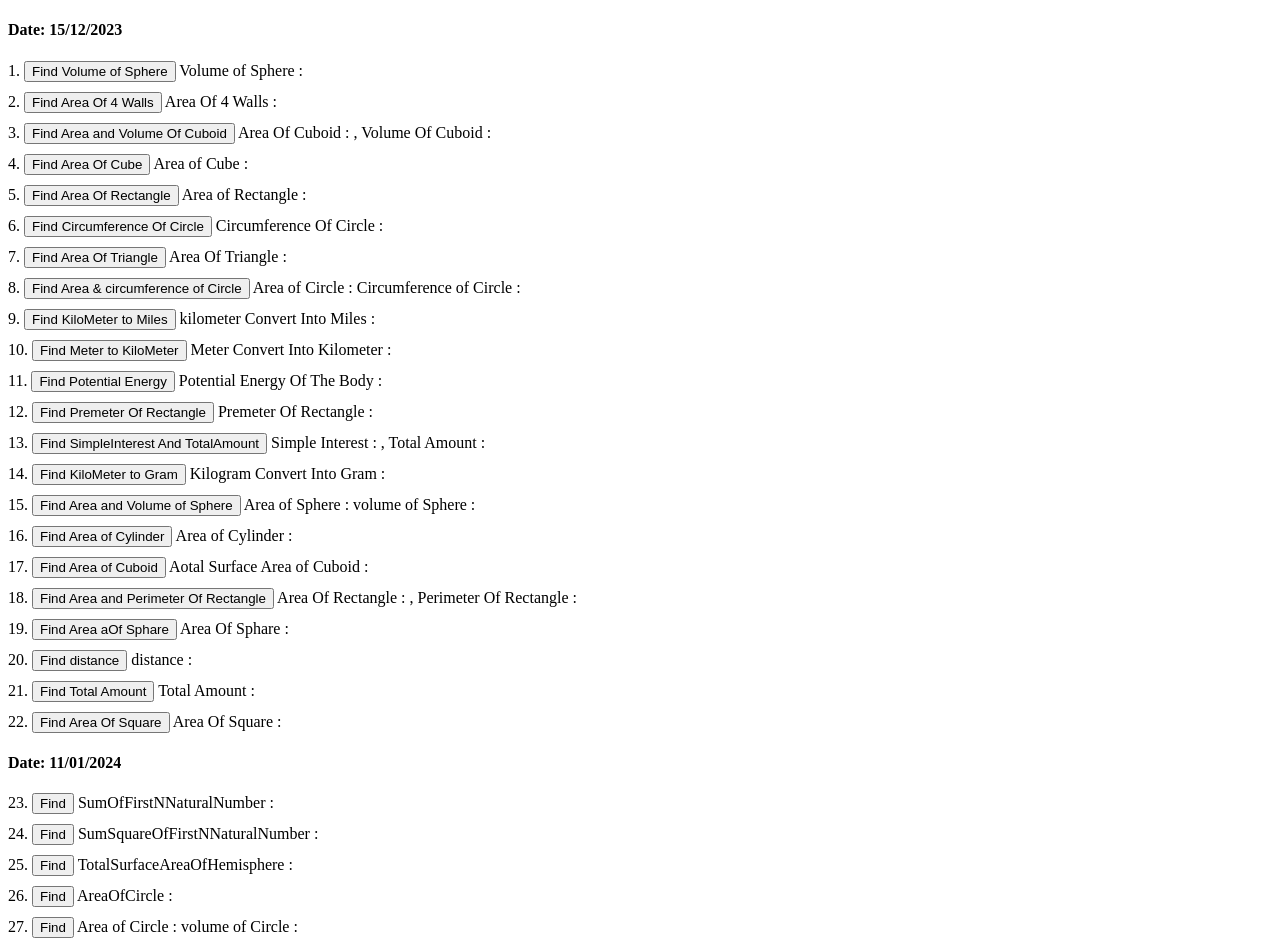
<file: all questions/index.html>
<!DOCTYPE html>
<html lang="en">
<head>
    <meta charset="UTF-8">
    <meta name="viewport" content="width=device-width, initial-scale=1.0">
    <title>Document</title>
</head>
<body>
    <!DOCTYPE html>
<html lang="en">
  <head>
    <meta charset="UTF-8" />
    <meta name="viewport" content="width=device-width, initial-scale=1.0" />
    <title>Area of Cube</title>
    <script src="app.js"></script>
    <link rel="stylesheet" href="style.css">
  </head>
  <body>
    <h4>Date: 15/12/2023</h4>
    <!-- Volume of Sphere -->
    <div class="project"><span>1.</span>
      <button onclick="volumeOFSphare(2)">Find Volume of Sphere</button>
      <span>Volume of Sphere : <span id="VolumeofSphereID"></span></span>
    </div>
    <!-- Area Of 4 Walls -->
    <div class="project"><span>2.</span>
      <button onclick="areaOfFourWall(5,4,3)">Find Area Of 4 Walls</button>
      <span>Area Of 4 Walls : <span id="areaOfFourWallID"></span></span>
    </div>
    <!-- Area and Volume Of Cuboid -->
    <div class="project"><span>3.</span>
      <button onclick="areaAndVolumeOfCuboid(5,4,2)">Find Area and Volume Of Cuboid </button>
      <span>Area Of Cuboid : <span id="areaOfCuboidID"></span></span>
      <span>, Volume Of Cuboid : <span id="VolumeOfCuboidID"></span></span>
    </div>
    <!-- Area of Cube -->
    <div class="project"><span>4.</span>
      <button onclick="areaOfCube(5)">Find Area Of Cube</button>
      <span>Area of Cube : <span id="areaOfCubeID"></span></span>
    </div>
    <!-- area Of Rectangle -->
    <div class="project"><span>5.</span>
      <button onclick="areaOfRectangle(5,6)">Find Area Of Rectangle</button>
      <span>Area of Rectangle : <span id="areaOfRectangleID"></span></span>
    </div>
    <!-- circumference Of Circle -->
    <div class="project"><span>6.</span>
      <button onclick="circumferenceOfCircle(7)">Find Circumference Of Circle</button>
      <span>Circumference Of Circle : <span id="circumferenceOfCircleID"></span></span>
    </div>
    <!-- area Of Triangle When Three Slides Are Given -->
    <div class="project"><span>7.</span>
      <button onclick="areaOfTriangleWhenThreeSlidesAreGiven(7,4,5)">Find Area Of Triangle</button>
      <span>Area Of Triangle : <span id="areaOfTriangleID"></span></span>
    </div>
    <!-- Area & circumference of Circle -->
    <div class="project"><span>8.</span>
      <button onclick="areaAndCircumferenceOfCircle(7)">Find Area & circumference of Circle</button>
      <span>Area of Circle : <span id="areaOfCircleID"></span></span>
      <span>Circumference of Circle : <span id="CircumferencofCircleID"></span></span>
    </div>
    <!-- Convert KiloMeter to Miles -->
    <div class="project"><span>9.</span>
      <button onclick="kilometerConvertIntoMiles(7)">Find KiloMeter to Miles</button>
      <span>kilometer Convert Into Miles : <span id="kilometerConvertIntoMilesID"></span></span>
    </div>
    <!-- Convert Meter to KiloMeter -->
    <div class="project"><span>10.</span>
      <button onclick="meterConvertIntoKilometer(5000)">Find Meter to KiloMeter </button>
      <span>Meter Convert Into Kilometer : <span id="meterConvertIntoKilometerID"></span></span>
    </div>
    <!-- Potential Energy Of The Body  -->
    <div class="project"><span>11.</span>
        <button onclick="potentialEnergyOfTheBody(2,5)">Find Potential Energy </button>
        <span>Potential Energy Of The Body : <span id="potentialEnergyOfTheBodyID"></span></span>
    </div>
    <!-- Premeter of Rectangle  -->
    <div class="project"><span>12.</span>
        <button onclick="premeterOfRectangle(2,5)">Find Premeter Of Rectangle </button>
        <span>Premeter Of Rectangle : <span id="PremeterOfRectangleID"></span></span>
    </div>
    <!-- simpleInterestAndTotalAmount  -->
    <div class="project"><span>13.</span>
        <button onclick="simpleInterestAndTotalAmount(10000,5,12)">Find SimpleInterest And TotalAmount </button>
        <span>Simple Interest : <span id="simpleInterestID"></span></span>
        <span>, Total Amount : <span id="TotalAmountID"></span></span>
    </div>
    <!-- Convert Meter to KiloMeter -->
    <div class="project"><span>14.</span>
      <button onclick="kilogramConvertIntoGram(5)">Find KiloMeter to Gram </button>
      <span>Kilogram Convert Into Gram : <span id="kilogramConvertIntoGramID"></span></span>
    </div>
    <!-- total Surface Area And Volume OF Sphare -->
    <div class="project"><span>15.</span>
        <button onclick="totalSurfaceAreaAndVolumeOFSphare(2)">Find Area and Volume of Sphere</button>
        <span>Area of Sphere : <span id="totalSurfaceAreaAndvolumeOFSphareID"></span></span>
        <span>volume of Sphere : <span id="totalSurfaceAreaAndVolumeOFSphareID"></span></span>
      </div>
    <!-- 16. total Surface Area  OF Cylinder -->
    <div class="project"><span>16.</span>
        <button onclick="totalSurfaceAreaOfCylinder(2,3)">Find Area of Cylinder</button>
        <span>Area of Cylinder : <span id="totalSurfaceAreaOfCylinderID"></span></span>
      </div>
    <!-- 17. totalSurfaceAreaofCuboid -->
    <div class="project"><span>17.</span>
        <button onclick="totalSurfaceAreaOfCuboid(2,3,4)">Find Area of Cuboid</button>
        <span>Aotal Surface Area of Cuboid : <span id="totalSurfaceAreaOfCuboidID"></span></span>
      </div>
    <!-- 18. areaAndPerimeterOfRectangle -->
    <div class="project"><span>18.</span>
        <button onclick="areaAndPerimeterOfRectangle(2,3)">Find Area and Perimeter Of Rectangle</button>
        <span>Area Of Rectangle : <span id="AreaAndPerimeterOfRectangleID"></span></span>
        <span>, Perimeter Of Rectangle : <span id="areaAndPerimeterOfRectangleID"></span></span>
      </div>
    <!-- 19. totalSurfaceAreaOFSphare -->
    <div class="project"><span>19.</span>
        <button onclick="totalSurfaceAreaOFSphare(3)">Find Area aOf Sphare</button>
        <span>Area Of Sphare : <span id="totalSurfaceAreaOFSphareID"></span></span>
      </div>
    <!-- 20. distance -->
    <div class="project"><span>20.</span>
        <button onclick="distance(3,4,5)">Find distance</button>
        <span>distance : <span id="distanceID"></span></span>
      </div>
    <!-- 21. totalAmount -->
    <div class="project"><span>21.</span>
        <button onclick="totalAmount(10000,5,12)">Find Total Amount</button>
        <span>Total Amount : <span id="totalAmountID"></span></span>
      </div>
    <!-- 22. areaOfSquare -->
    <div class="project"><span>22.</span>
        <button onclick="AreaOfSquare(3)">Find Area Of Square</button>
        <span>Area Of Square : <span id="AreaOfSquareID"></span></span>
      </div>
      <h4>Date: 11/01/2024</h4>
    <!-- 23. SumOfFirstNNaturalNumber -->
    <div class="project"><span>23.</span>
        <button onclick="SumOfFirstNNaturalNumber(3)">Find </button>
        <span>SumOfFirstNNaturalNumber : <span id="23"></span></span>
      </div>
    <!-- 24. SumSquareOfFirstNNaturalNumber -->
    <div class="project"><span>24.</span>
        <button onclick="SumSquareOfFirstNNaturalNumber(3)">Find </button>
        <span>SumSquareOfFirstNNaturalNumber : <span id="24"></span></span>
      </div>
   
    <!-- 25. TotalSurfaceAreaOfHemisphere -->
    <div class="project"><span>25.</span>
      <button onclick="TotalSurfaceAreaOfHemisphere(3)">Find </button>
      <span>TotalSurfaceAreaOfHemisphere : <span id="25"></span></span>
    </div>
    <!-- 26. TotalSurfaceAreaOfHemisphere -->
    <div class="project"><span>26.</span>
      <button onclick="AreaOfCircle(7)">Find </button>
      <span>AreaOfCircle : <span id="26"></span></span>
    </div>
 <!-- 27. TotalSurfaceAreaAndVolumeOfCircle -->
    <div class="project"><span>27.</span>
      <button onclick="TotalSurfaceAreaAndVolumeOfCircle(2,4)">Find </button>
      <span>Area of Circle : <span id="27a"></span></span>
      <span>volume of Circle : <span id="27v"></span></span>
    </div>
    
  </body>
</html>
</body>
</html>
</file>
<file: all questions/style.css>
.project{
    margin: 10px auto;
}
</file>
